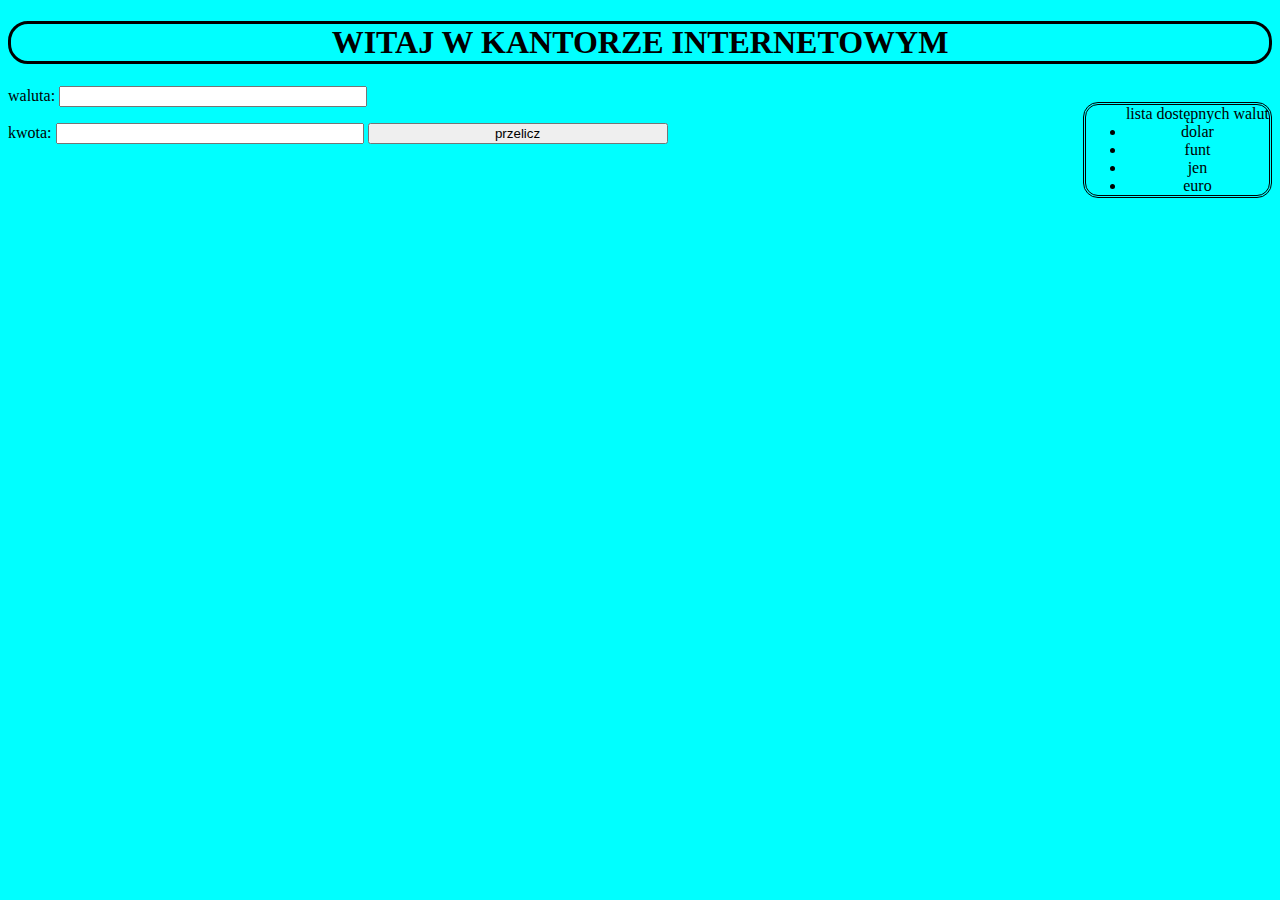
<file: kantor/index.html>
<!DOCTYPE html>
<html lang="en">
<head>
    <meta charset="UTF-8">
    <meta name="viewport" content="width=device-width, initial-scale=1.0">
    <title>Document</title>
    
    <link rel="stylesheet" href="style.css">
</head>
<body>
    <h1>WITAJ W KANTORZE INTERNETOWYM</h1>
   
     
    <ul>
 lista dostępnych walut 
    <li>dolar  </l>
    <li>funt  </li>
    <li>jen  </li>
    <li>euro  </li>
    </ul>
    
   
   
    waluta: <input walutaa="text" type="text" id="a">
    <p></p>
    kwota: <input kwotaa="number" type="number" id="b">
    <input type="button" value="przelicz" id="przycisk1" onclick="revalute()">
    <p id="wynikP"></p>
    <script src="script.js"></script>
    
</body>
</html>
</file>
<file: kantor/style.css>
html{
    background-color: aqua;
    
    
}
h1{
    text-align: center;
    font: bold;
    border: solid;
    border-radius: 20px; 
    

}
ul{
text-align: center;
float: right;
border-style: double;
border-radius: 15px;
border-color: black;

}
input{
    width: 300px;
}
</file>
